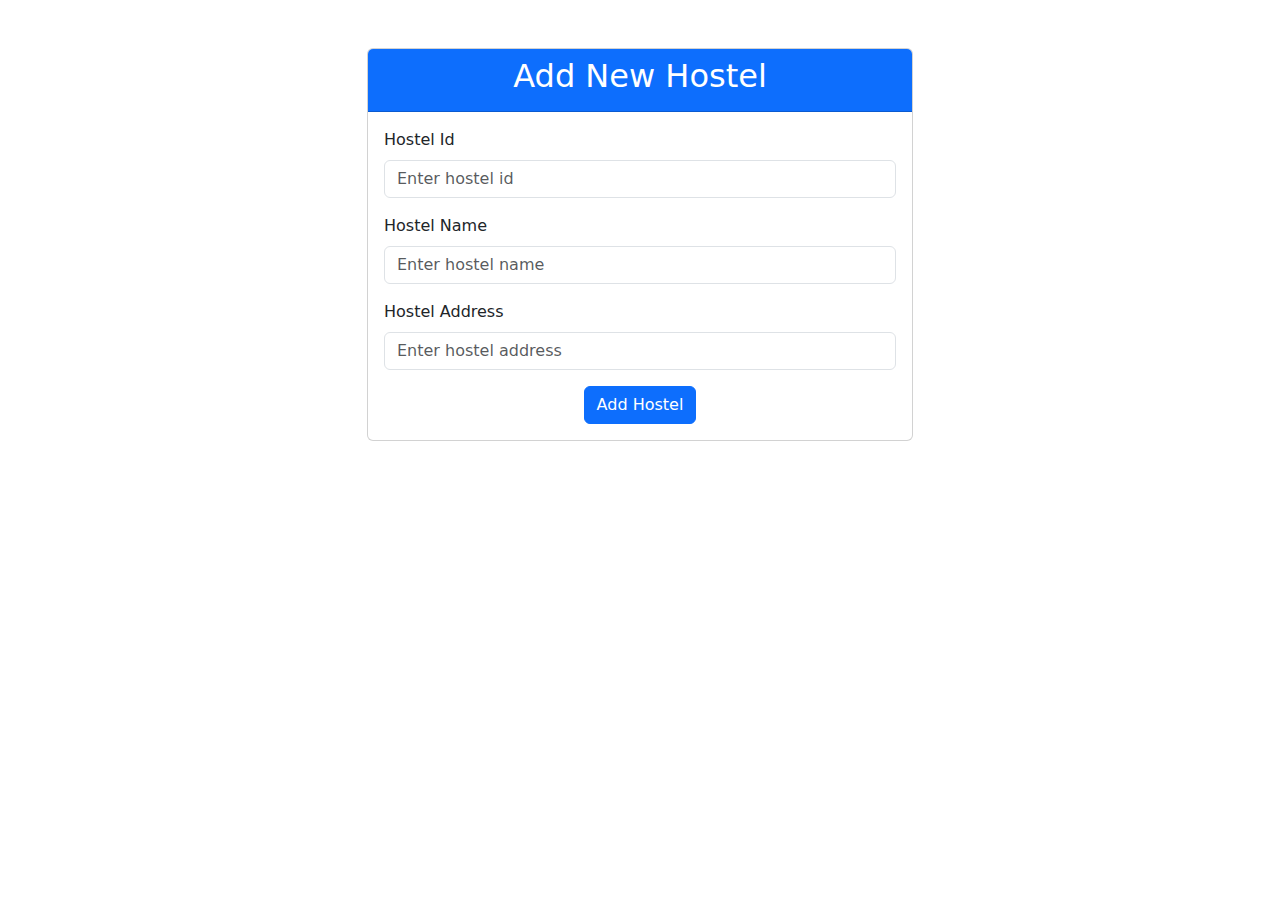
<file: GirlsHostelManagement/src/main/webapp/addHostel.html>
<!DOCTYPE html>
<html>
<head>
<title>Add Hostel</title>
<!-- Bootstrap CSS -->
<link
	href="https://cdn.jsdelivr.net/npm/bootstrap@5.3.0-alpha1/dist/css/bootstrap.min.css"
	rel="stylesheet">
</head>
<body>
	<div class="container mt-5">
		<div class="row justify-content-center">
			<div class="col-md-6">
				<div class="card">
					<div class="card-header bg-primary text-white">
						<h2 class="text-center">Add New Hostel</h2>
					</div>
					<div class="card-body">
						<form action="addhostel" method="post">
							<div class="form-group mb-3">
								<label for="id" class="form-label">Hostel Id</label> <input
									type="number" class="form-control" id="id"
									name="id" placeholder="Enter hostel id" required>
							</div>

							<div class="form-group mb-3">
								<label for="name" class="form-label">Hostel Name</label> <input
									type="text" class="form-control" id="name"
									name="name" placeholder="Enter hostel name" required>
							</div>

							<div class="form-group mb-3">
								<label for="address" class="form-label">Hostel
									Address</label> <input type="text" class="form-control"
									id="address" name="address"
									placeholder="Enter hostel address" required>
							</div>

							<div class="text-center">
								<button type="submit" class="btn btn-primary">Add
									Hostel</button>
							</div>
						</form>
					</div>
				</div>
			</div>
		</div>
	</div>

	<!-- Bootstrap JS (optional but recommended) -->
	<script
		src="https://cdn.jsdelivr.net/npm/bootstrap@5.3.0-alpha1/dist/js/bootstrap.bundle.min.js"></script>
</body>
</html>
</file>
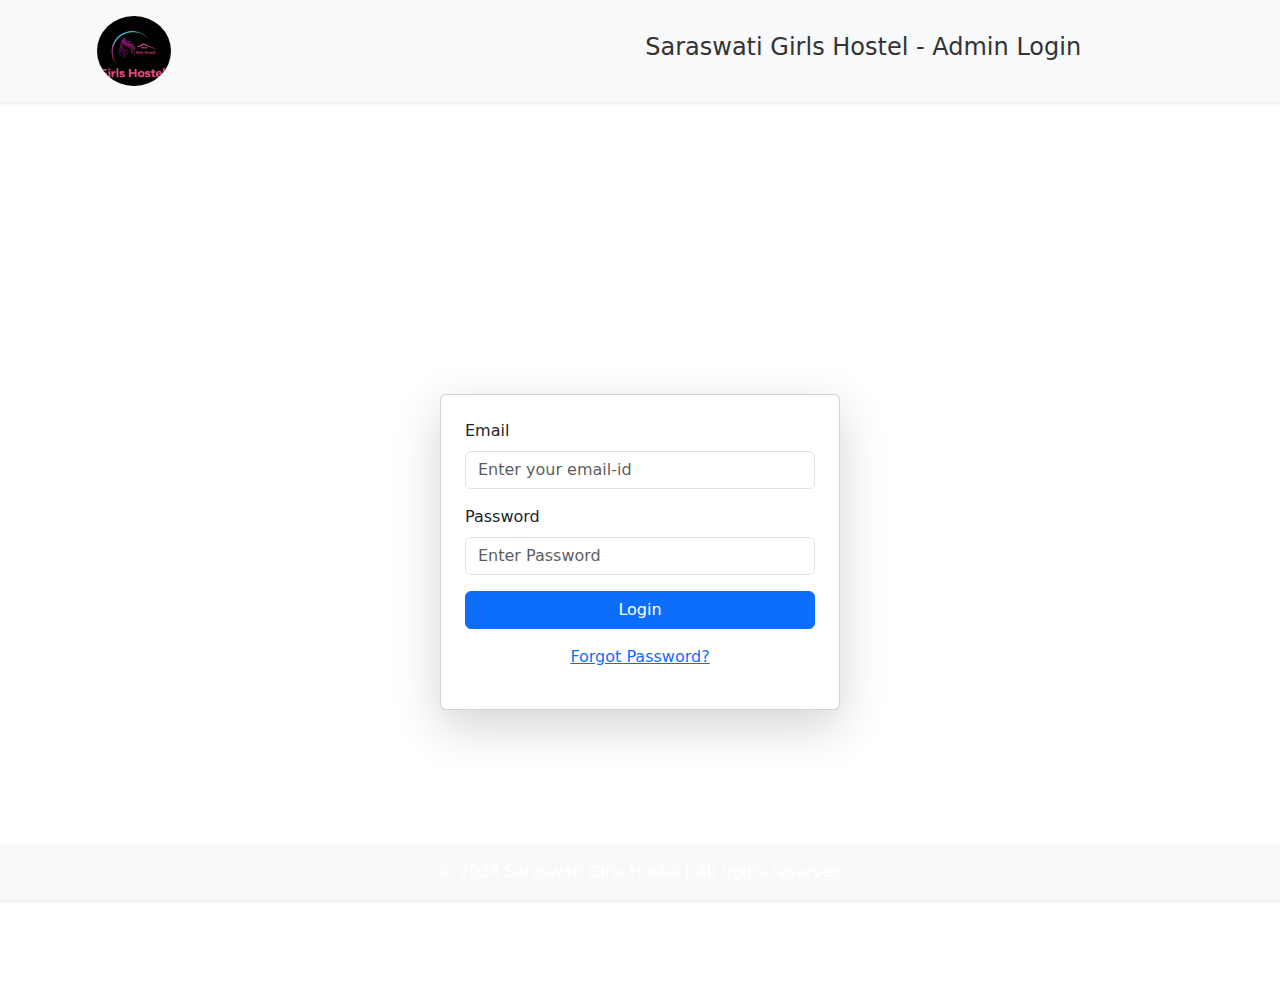
<file: GirlsHostelManagement/src/main/webapp/adminlogin.html>
<!DOCTYPE html>
<html lang="en">

<head>
    <meta charset="UTF-8">
    <meta name="viewport" content="width=device-width, initial-scale=1.0">
    <title>Admin Login - Saraswati Girls Hostel</title>
    <link rel="stylesheet" href="css/adminlogin.css">
    <!-- Bootstrap CSS -->
    <link href="https://cdn.jsdelivr.net/npm/bootstrap@5.3.0-alpha1/dist/css/bootstrap.min.css" rel="stylesheet">
    <!-- font awesome link -->
    <link rel="stylesheet" href="https://cdnjs.cloudflare.com/ajax/libs/font-awesome/6.6.0/css/all.min.css">
</head>

<body>
    <!-- Header Section -->
    <header class="bg-light py-3 shadow-sm">
        <div class="container d-flex justify-content-between align-items-center">
            <div class="logo-container">
                <img src="images/girlsHostel.jpeg" alt="Saraswati Girls Hostel Logo" class="img-fluid" style="max-height: 70px;">
            </div>
            <div class="login-header">
                <h1 class="text-center">Saraswati Girls Hostel - Admin Login</h1>
            </div>
        </div>
    </header>

    <!-- Admin Login Form Section -->
    <main class="d-flex justify-content-center align-items-center vh-100">
        <div class="card shadow-lg p-4" style="max-width: 400px; width: 100%;">
            <form action="admin" method="post" class="needs-validation" novalidate>
                <div class="form-group mb-3">
                    <label for="email" class="form-label">Email</label>
                    <input type="email" id="email" name="email" class="form-control" placeholder="Enter your email-id" required>
                    <div class="invalid-feedback">Please enter a valid email address.</div>
                </div>
                <div class="form-group mb-3">
                    <label for="password" class="form-label">Password</label>
                    <input type="password" id="password" name="password" class="form-control" placeholder="Enter Password" required>
                    <div class="invalid-feedback">Password is required.</div>
                </div>
                <div class="d-grid">
                    <input type="submit" class="btn btn-primary" value="Login">
                </div>
                <p class="text-center mt-3"><a href="forget.html">Forgot Password?</a></p>
            </form>
        </div>
    </main>

    <!-- Footer Section -->
    <footer class="bg-light text-center py-3 shadow-sm">
        <div class="container">
            <p class="mb-0">&copy; 2024 Saraswati Girls Hostel | All rights reserved</p>
        </div>
    </footer>

    <!-- Bootstrap JS and Popper.js -->
    <script src="https://cdn.jsdelivr.net/npm/bootstrap@5.3.0-alpha1/dist/js/bootstrap.bundle.min.js"></script>

    <!-- JavaScript for form validation -->
    <script>
        (function () {
            'use strict';
            var forms = document.querySelectorAll('.needs-validation');
            Array.prototype.slice.call(forms).forEach(function (form) {
                form.addEventListener('submit', function (event) {
                    if (!form.checkValidity()) {
                        event.preventDefault();
                        event.stopPropagation();
                    }
                    form.classList.add('was-validated');
                }, false);
            });
        })();
    </script>
</body>

</html>
</file>
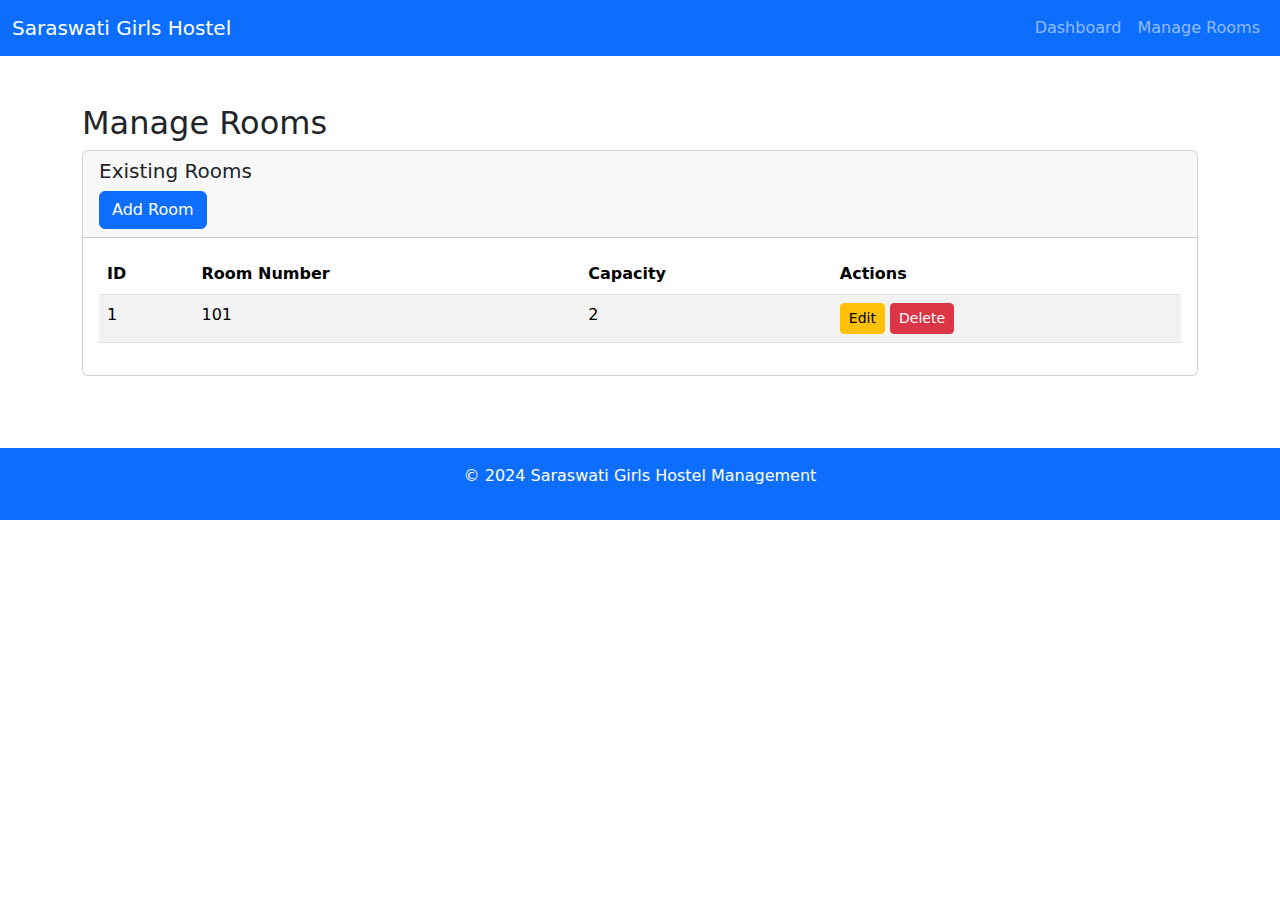
<file: GirlsHostelManagement/src/main/webapp/manageRoom.html>
<!DOCTYPE html>
<html lang="en">
<head>
    <meta charset="UTF-8">
    <meta name="viewport" content="width=device-width, initial-scale=1.0">
    <title>Manage Rooms</title>
    
    <!-- Bootstrap CSS -->
    <link href="https://cdn.jsdelivr.net/npm/bootstrap@5.3.0/dist/css/bootstrap.min.css" rel="stylesheet">
</head>
<body>

    <!-- Navigation -->
    <nav class="navbar navbar-expand-lg navbar-dark bg-primary">
        <div class="container-fluid">
            <a class="navbar-brand" href="#">Saraswati Girls Hostel</a>
            <button class="navbar-toggler" type="button" data-bs-toggle="collapse" data-bs-target="#navbarNav" aria-controls="navbarNav" aria-expanded="false" aria-label="Toggle navigation">
                <span class="navbar-toggler-icon"></span>
            </button>
            <div class="collapse navbar-collapse" id="navbarNav">
                <ul class="navbar-nav ms-auto">
                    <li class="nav-item">
                        <a class="nav-link" href="/admin/dashboard">Dashboard</a>
                    </li>
                    <li class="nav-item">
                        <a class="nav-link" href="/admin/rooms">Manage Rooms</a>
                    </li>
                    <!-- Other links -->
                </ul>
            </div>
        </div>
    </nav>

    <!-- Main Content -->
    <div class="container mt-5">
        <h2>Manage Rooms</h2>
        <div class="row">
            <div class="col-md-12 mb-4">
                <!-- Room Table -->
                <div class="card">
                    <div class="card-header">
                        <h5 class="card-title">Existing Rooms</h5>
                        <a href="addRoom.html" class="btn btn-primary" data-bs-toggle="modal">Add Room</a>
                    </div>
                    <div class="card-body">
                        <table class="table table-striped">
                            <thead>
                                <tr>
                                    <th>ID</th>
                                    <th>Room Number</th>
                                    <th>Capacity</th>
                                    <th>Actions</th>
                                </tr>
                            </thead>
                            <tbody>
                                <!-- Example rows -->
                                <tr>
                                    <td>1</td>
                                    <td>101</td>
                                    <td>2</td>
                                    <td>
                                        <a href="editRoom.html" class="btn btn-warning btn-sm" data-bs-toggle="modal">Edit</a>
                                        <button class="btn btn-danger btn-sm">Delete</button>
                                    </td>
                                </tr>
                                <!-- More rows as needed -->
                            </tbody>
                        </table>
                    </div>
                </div>
            </div>
        </div>

        <!-- Add Room Modal -->
        <div class="modal fade" id="addRoomModal" tabindex="-1" aria-labelledby="addRoomModalLabel" aria-hidden="true">
            <div class="modal-dialog">
                <div class="modal-content">
                    <div class="modal-header">
                        <h5 class="modal-title" id="addRoomModalLabel">Add New Room</h5>
                        <button type="button" class="btn-close" data-bs-dismiss="modal" aria-label="Close"></button>
                    </div>
                    <div class="modal-body">
                        <form>
                            <div class="mb-3">
                                <label for="roomNumber" class="form-label">Room Number</label>
                                <input type="text" class="form-control" id="roomNumber" required>
                            </div>
                            <div class="mb-3">
                                <label for="capacity" class="form-label">Capacity</label>
                                <input type="number" class="form-control" id="capacity" required>
                            </div>
                            <button type="submit" class="btn btn-primary">Add Room</button>
                        </form>
                    </div>
                </div>
            </div>
        </div>

        <!-- Edit Room Modal -->
        <div class="modal fade" id="editRoomModal" tabindex="-1" aria-labelledby="editRoomModalLabel" aria-hidden="true">
            <div class="modal-dialog">
                <div class="modal-content">
                    <div class="modal-header">
                        <h5 class="modal-title" id="editRoomModalLabel">Edit Room</h5>
                        <button type="button" class="btn-close" data-bs-dismiss="modal" aria-label="Close"></button>
                    </div>
                    <div class="modal-body">
                        <form>
                            <div class="mb-3">
                                <label for="editRoomNumber" class="form-label">Room Number</label>
                                <input type="text" class="form-control" id="editRoomNumber" value="101" required>
                            </div>
                            <div class="mb-3">
                                <label for="editCapacity" class="form-label">Capacity</label>
                                <input type="number" class="form-control" id="editCapacity" value="2" required>
                            </div>
                            <button type="submit" class="btn btn-primary">Save Changes</button>
                        </form>
                    </div>
                </div>
            </div>
        </div>
    </div>

    <!-- Footer -->
    <footer class="bg-primary text-white text-center py-3 mt-5">
        <p>&copy; 2024 Saraswati Girls Hostel Management</p>
    </footer>

    <!-- Bootstrap JS and dependencies -->
    <script src="https://cdn.jsdelivr.net/npm/bootstrap@5.3.0/dist/js/bootstrap.bundle.min.js"></script>
</body>
</html>
</file>
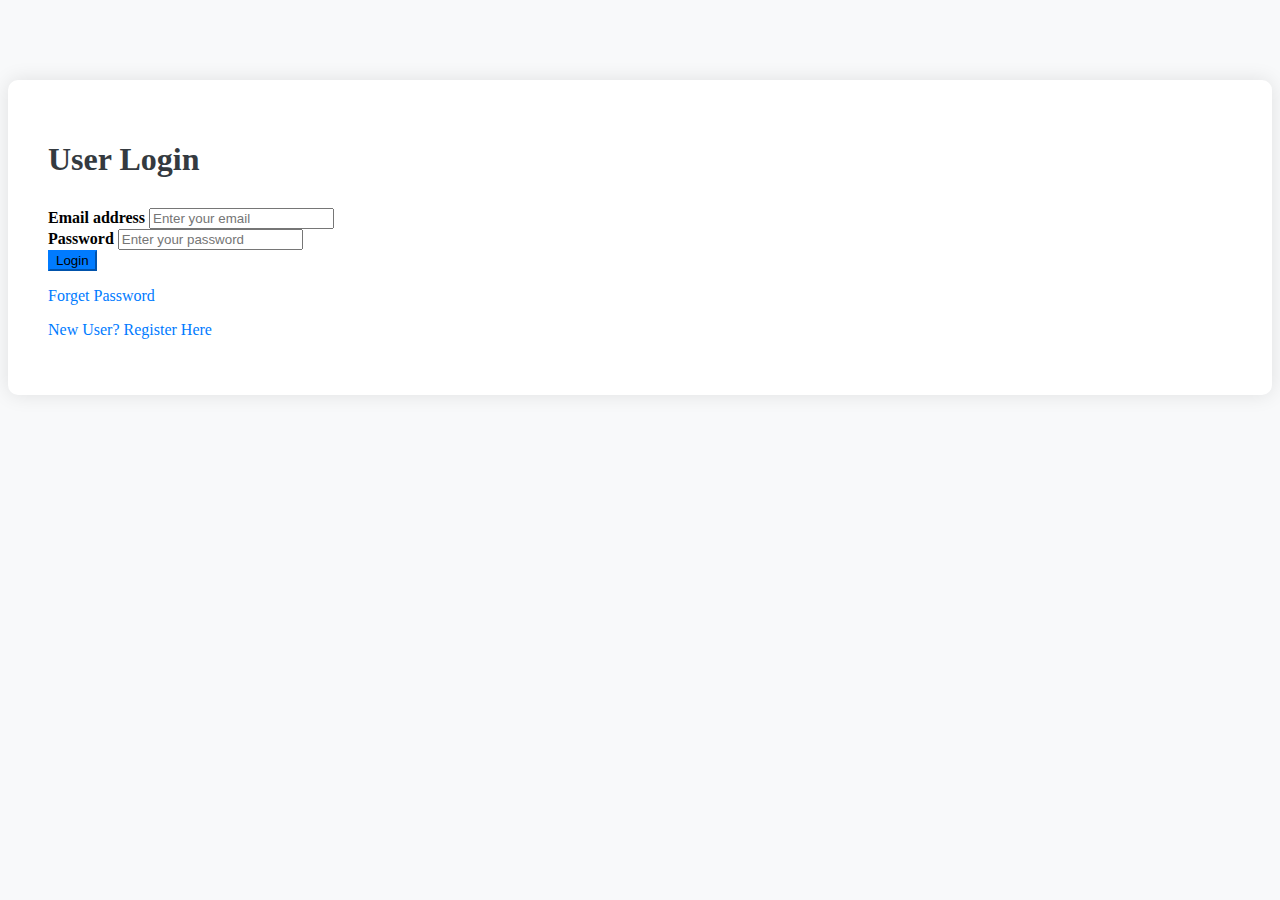
<file: GirlsHostelManagement/src/main/webapp/userlogin.html>
<!doctype html>
<html lang="en">
  <head>
    <!-- Required meta tags -->
    <meta charset="utf-8">
    <meta name="viewport" content="width=device-width, initial-scale=1, shrink-to-fit=no">

    <!-- Bootstrap CSS -->
    <link rel="stylesheet" href="https://cdn.jsdelivr.net/npm/bootstrap@4.6.2/dist/css/bootstrap.min.css" integrity="sha384-xOolHFLEh07PJGoPkLv1IbcEPTNtaed2xpHsD9ESMhqIYd0nLMwNLD69Npy4HI+N" crossorigin="anonymous">

    <title>User Login</title>
    
    <style>
      body {
        background-color: #f8f9fa;
      }

      .login-container {
        background-color: #fff;
        padding: 40px;
        border-radius: 10px;
        box-shadow: 0px 0px 20px rgba(0, 0, 0, 0.1);
        margin-top: 80px;
      }

      .login-container h1 {
        margin-bottom: 30px;
        font-weight: 700;
        color: #343a40;
      }

      .form-group label {
        font-weight: 600;
      }

      .btn-primary {
        background-color: #007bff;
        border-color: #007bff;
      }

      .btn-primary:hover {
        background-color: #0056b3;
        border-color: #004085;
      }

      .form-text a {
        color: #007bff;
        text-decoration: none;
      }

      .form-text a:hover {
        text-decoration: underline;
      }
    </style>
  </head>
  <body>
    <div class="container">
      <div class="row justify-content-center">
        <div class="col-md-6 login-container">
          <h1 class="text-center">User Login</h1>
          <form action="userLogin" method="post" onsubmit="return validateForm()">
            <div class="form-group">
              <label for="email">Email address</label>
              <input type="email" class="form-control" id="emailId" name="emailId" aria-describedby="emailHelp" placeholder="Enter your email">
            </div>
            <div class="form-group">
              <label for="password">Password</label>
              <input type="password" class="form-control" id="password" name="password" placeholder="Enter your password">
            </div>
            <button type="submit" class="btn btn-primary btn-block">Login</button>
            <div class="form-text text-center mt-3">
              <p><a href="forgetUser.html">Forget Password</a></p>
              <p><a href="userRegister.html">New User? Register Here</a></p>
            </div>
          </form>
        </div>
      </div>
    </div>

    <!-- Optional JavaScript -->
    <script>
      function validateForm() {
        var email = document.getElementById("emailId").value;
        var password = document.getElementById("password").value;

        if (email == "" || password == "") {
          alert("Both email and password are required!");
          return false;
        }

        var emailPattern = /^[^\s@]+@[^\s@]+\.[^\s@]+$/;
        if (!emailPattern.test(email)) {
          alert("Please enter a valid email address!");
          return false;
        }

        return true;
      }
    </script>

    <!-- Bootstrap JS and dependencies -->
    <script src="https://cdn.jsdelivr.net/npm/jquery@3.5.1/dist/jquery.slim.min.js" integrity="sha384-DfXdz2htPH0lsSSs5nCTpuj/zy4C+OGpamoFVy38MVBnE+IbbVYUew+OrCXaRkfj" crossorigin="anonymous"></script>
    <script src="https://cdn.jsdelivr.net/npm/bootstrap@4.6.2/dist/js/bootstrap.bundle.min.js" integrity="sha384-Fy6S3B9q64WdZWQUiU+q4/2Lc9npb8tCaSX9FK7E8HnRr0Jz8D6OP9dO5Vg3Q9ct" crossorigin="anonymous"></script>
  </body>
</html>
</file>
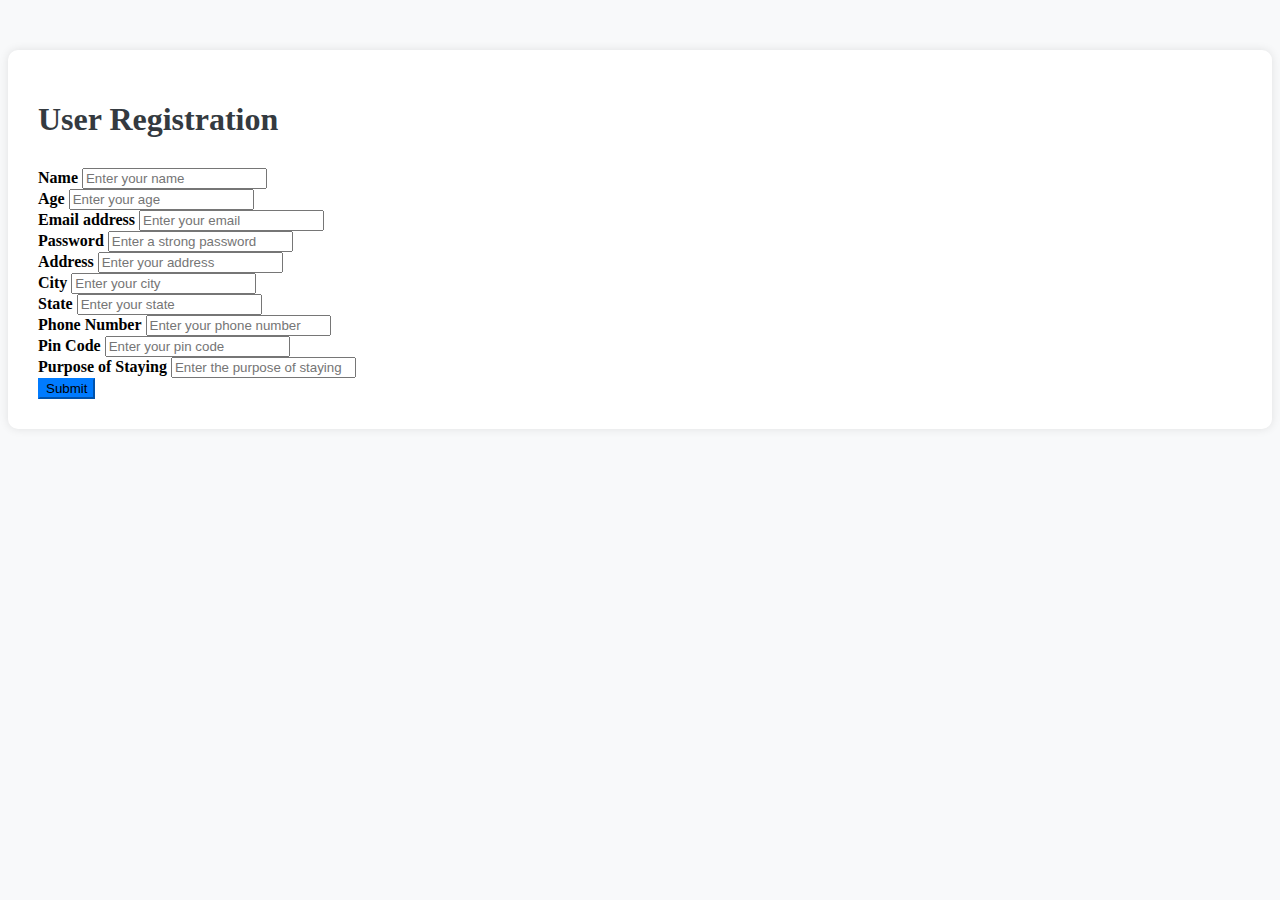
<file: GirlsHostelManagement/src/main/webapp/userRegister.html>
<!doctype html>
<html lang="en">
<head>
  <!-- Required meta tags -->
  <meta charset="utf-8">
  <meta name="viewport" content="width=device-width, initial-scale=1, shrink-to-fit=no">

  <!-- Bootstrap CSS -->
  <link rel="stylesheet"
    href="https://cdn.jsdelivr.net/npm/bootstrap@4.6.2/dist/css/bootstrap.min.css"
    integrity="sha384-xOolHFLEh07PJGoPkLv1IbcEPTNtaed2xpHsD9ESMhqIYd0nLMwNLD69Npy4HI+N"
    crossorigin="anonymous">

  <title>User Registration</title>
  
  <style>
    body {
      background-color: #f8f9fa;
    }

    .form-container {
      background-color: #fff;
      padding: 30px;
      border-radius: 10px;
      box-shadow: 0px 0px 10px rgba(0, 0, 0, 0.1);
      margin-top: 50px;
    }

    .form-container h1 {
      margin-bottom: 30px;
      font-weight: 700;
      color: #343a40;
    }

    .form-group label {
      font-weight: 600;
    }

    .btn-primary {
      background-color: #007bff;
      border-color: #007bff;
    }
    
    .btn-primary:hover {
      background-color: #0056b3;
      border-color: #004085;
    }
  </style>
</head>
<body>
  <div class="container">
    <div class="row justify-content-center">
      <div class="col-md-6 form-container">
        <h1 class="text-center">User Registration</h1>
        <form action="userRegister" method="post" onsubmit="return validateForm()">
          <div class="form-group">
            <label for="name">Name</label>
            <input type="text" class="form-control" id="name" name="name" placeholder="Enter your name">
          </div>
          <div class="form-group">
            <label for="age">Age</label>
            <input type="number" class="form-control" id="age" name="age" placeholder="Enter your age">
          </div>
          <div class="form-group">
            <label for="email">Email address</label>
            <input type="email" class="form-control" id="emailId" name="emailId" placeholder="Enter your email">
          </div>
          <div class="form-group">
            <label for="password">Password</label>
            <input type="password" class="form-control" id="password" name="password" placeholder="Enter a strong password">
          </div>
          <div class="form-group">
            <label for="address">Address</label>
            <input type="text" class="form-control" id="address" name="address" placeholder="Enter your address">
          </div>
          <div class="form-group">
            <label for="city">City</label>
            <input type="text" class="form-control" id="city" name="city" placeholder="Enter your city">
          </div>
          <div class="form-group">
            <label for="state">State</label>
            <input type="text" class="form-control" id="state" name="state" placeholder="Enter your state">
          </div>
          <div class="form-group">
            <label for="phoneNo">Phone Number</label>
            <input type="number" class="form-control" id="phoneNo" name="phoneNo" placeholder="Enter your phone number">
          </div>
          <div class="form-group">
            <label for="pinCode">Pin Code</label>
            <input type="number" class="form-control" id="pinCode" name="pinCode" placeholder="Enter your pin code">
          </div>
          <div class="form-group">
            <label for="purposeOfStaying">Purpose of Staying</label>
            <input type="text" class="form-control" id="purposeOfStaying" name="purposeOfStaying" placeholder="Enter the purpose of staying">
          </div>
          <button type="submit" class="btn btn-primary btn-block">Submit</button>
        </form>
      </div>
    </div>
  </div>

  <!-- Optional JavaScript -->
  <script>
    function validateForm() {
      let name = document.getElementById("name").value;
      let age = document.getElementById("age").value;
      let email = document.getElementById("emailId").value;
      let password = document.getElementById("password").value;
      let phoneNo = document.getElementById("phoneNo").value;
      let pinCode = document.getElementById("pinCode").value;

      if (name == "" || age == "" || email == "" || password == "" || phoneNo == "" || pinCode == "") {
        alert("All fields must be filled out!");
        return false;
      }

      let emailPattern = /^[^\s@]+@[^\s@]+\.[^\s@]+$/;
      if (!emailPattern.test(email)) {
        alert("Please enter a valid email address!");
        return false;
      }

      if (password.length < 6) {
        alert("Password must be at least 6 characters long!");
        return false;
      }

      if (isNaN(phoneNo) || phoneNo.length < 10) {
        alert("Please enter a valid 10-digit phone number!");
        return false;
      }

      if (isNaN(pinCode) || pinCode.length != 6) {
        alert("Please enter a valid 6-digit pin code!");
        return false;
      }

      return true;
    }
  </script>

  <script src="https://cdn.jsdelivr.net/npm/jquery@3.5.1/dist/jquery.slim.min.js"
    integrity="sha384-DfXdz2htPH0lsSSs5nCTpuj/zy4C+OGpamoFVy38MVBnE+IbbVYUew+OrCXaRkfj"
    crossorigin="anonymous"></script>
  <script src="https://cdn.jsdelivr.net/npm/bootstrap@4.6.2/dist/js/bootstrap.bundle.min.js"
    integrity="sha384-Fy6S3B9q64WdZWQUiU+q4/2Lc9npb8tCaSX9FK7E8HnRr0Jz8D6OP9dO5Vg3Q9ct"
    crossorigin="anonymous"></script>
</body>
</html>
</file>
<file: GirlsHostelManagement/src/main/webapp/css/adminlogin.css>
@charset "ISO-8859-1";
/* Basic Styles */
* {
    margin: 0;
    padding: 0;
    box-sizing: border-box;
}

body {
    font-family: Arial, sans-serif;
    background-color: #f0f0f0;
}

header {
    display: flex;
    align-items: center;
    justify-content:space-around;
    padding: 10px;
   /* background-color: #f4f4f4;*/
}

.logo-container img {
    max-width: 150px;
    border-radius: 50%;
    margin: 0 15px;
}
.login-header{
	width:60%;
}
.login-header h1 {
    font-size: 24px;
    color: #333;
    text-align: left;
}

main {
    display: flex;
    justify-content: center;
    align-items: center;
   /* height: 70vh;*/
}

.login-container {
    background-color: white;
    padding: 30px;
    border-radius: 8px;
    box-shadow: 0px 4px 15px rgba(0, 0, 0, 0.1);
    width: 100%;
    max-width: 400px;
}

.login-form h2 {
    text-align: center;
    margin-bottom: 20px;
    color: #333;
}

.input-group {
    margin-bottom: 20px;
}

.input-group label {
    display: block;
    margin-bottom: 5px;
    font-size: 16px;
    color: #333;
}

.input-group input {
    width: 100%;
    padding: 10px;
    border: 1px solid #ccc;
    border-radius: 5px;
    font-size: 16px;
    outline: none;
}

.input-group input:focus {
    border-color: #333;
}

.login-btn {
    width: 100%;
    padding: 12px;
    background-color: #333;
    color: white;
    border: none;
    border-radius: 5px;
    font-size: 16px;
    cursor: pointer;
    transition: background-color 0.3s ease;
}

.login-btn:hover {
    background-color: #555;
}

.forgot-password {
    text-align: center;
    margin-top: 10px;
}

.forgot-password a {
    color: #333;
    text-decoration: none;
    font-size: 14px;
}

.forgot-password a:hover {
    text-decoration: underline;
}

/* Footer Styles */
footer {
    background-color: #333;
    color: white;
    text-align: center;
    padding: 15px 0;
    position: fixed;
    width: 100%;
    bottom: 0;
}

footer p {
    margin: 0;
}

/* Media Queries */
@media (max-width: 768px) {
    .login-container {
        width: 90%;
    }

    header {
        flex-direction: column;
    }
}
</file>
